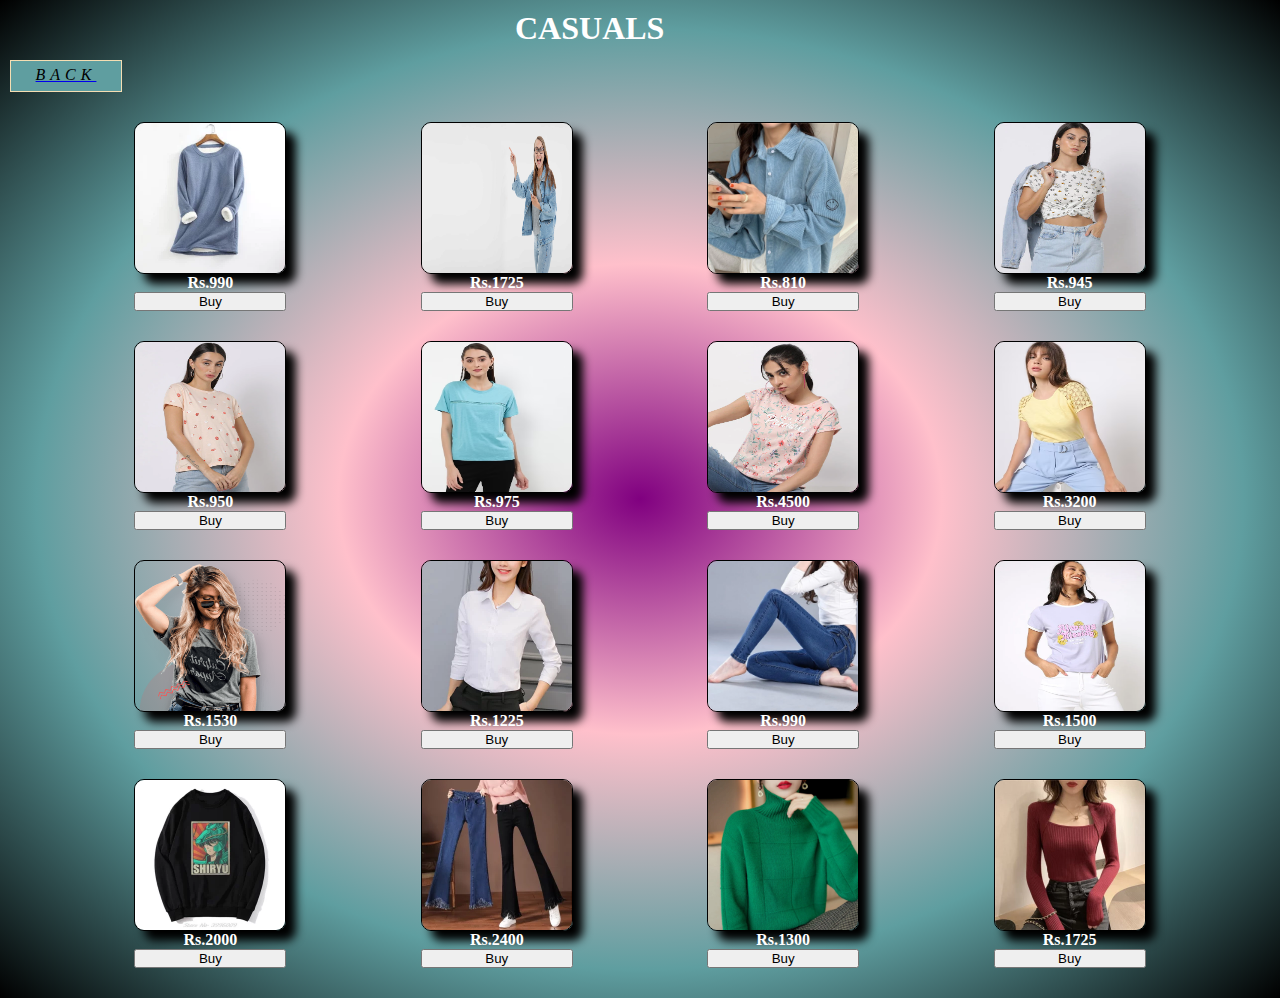
<file: casuals.html>
<!DOCTYPE html>
<html lang="en">
<head>
    <meta charset="UTF-8">
    <meta http-equiv="X-UA-Compatible" content="IE=edge">
    <meta name="viewport" content="width=device-width, initial-scale=1.0">
    <link rel="stylesheet" href="https://cdnjs.cloudflare.com/ajax/libs/font-awesome/6.4.0/css/all.min.css" integrity="sha512-iecdLmaskl7CVkqkXNQ/ZH/XLlvWZOJyj7Yy7tcenmpD1ypASozpmT/E0iPtmFIB46ZmdtAc9eNBvH0H/ZpiBw==" crossorigin="anonymous" referrerpolicy="no-referrer" />
    <style>
        body{
            background:radial-gradient(purple,pink,cadetblue,black);
            
        }
        *{
            padding: 0px;
            margin: 0px;
           
        }
       .div1{
        
            display: flex;
            justify-content: space-evenly;
            align-items: center;
            margin-bottom: 30px;
            margin-top: 30px;
       

       } 
       .div2{
        display: flex;
            justify-content: space-evenly;
            align-items: center;
            margin-bottom: 30px;
            margin-top: 30px;

       }
       img{
        height: 150px;
        width: 150px;
        border: 1px solid black;
        border-radius: 10px;
        transition: all 1.3s;
       }
       .im{
        box-shadow: 10px 10px 10px ;
        
       }
       .head{
        height: 40px;
        width: 250px;
        padding: 10px;
        color: white;
        
        margin: auto;
       }
       .img1{
        display: grid;
        
       }
       .im:hover{
        
        height: 180px;
        width: 180px;
        transition-timing-function: 3s;
        transition-delay: 0.5s;
       }
       .back, .fa-solid{
        height: 20px;
        width: 100px;
        color: black;
        text-align: center;
        letter-spacing: 5px;
       
       }
       .back{
        border: solid 1px wheat;
        margin-left: 10px;
        padding: 5px;
        background-color: cadetblue;
        
       }
    
    
       
       
    </style>
    <title>Casual wear</title>
</head>
<body>
    <div class="head">
        <h1>CASUALS</h1>
    </div>
    <div class="back">
        
        <a href="./categories.html"><i class="fa-solid fa-arrow-left">  BACK</i></a> 
     </div>
    <div class="div1">
        <div class="img1">
        <img class="im"  src="./casual/Autumn-Winter-Velvet-Warm-Tops-Women-Thick-Fleece-Sweatershirts-Casual-Loose-Long-Sleeve-Solid-Color-O.jpg_Q90.jpg_-300x300.webp" alt="">
        <label style="color: white; margin: auto;"><b>Rs.990</b> </label>
        <button>Buy</button>
        </div>
        <div class="img1">
        <img class="im" src="./casual/banner-02.jpg" alt="">
        <label style="color: white; margin: auto;"><b>Rs.1725</b> </label>
        <button>Buy</button>
        </div>
        <div class="img1">
        <img class="im" src="./casual/BIYABY-Autumn-Korean-Style-Corduroy-Shirt-for-Women-Loose-single-Breasted-Blouses-Woman-Solid-Color-Turn.jpeg_Q90.jpeg_.webp" alt="">
        <label style="color: white; margin: auto;"><b>Rs.810</b> </label>
        <button>Buy</button>
        </div>
        <div class="img1">
        <img class="im" src="./casual/dj_&_c_off_white_floral_print_crew-neck_t-shirt.jpg" alt="">
        <label style="color: white; margin: auto;"><b>Rs.945</b> </label>
        <button>Buy</button></div>
        </div>
        <div class="div2">
            <div class="img1">
            <img class="im" src="./casual/dj_&_c_peach_printed_crew-neck_t-shirt.jpg" alt="">
            <label style="color: white; margin: auto;"><b>Rs.950</b> </label>
        <button>Buy</button>
            </div>
            <div class="img1">
            <img class="im" src="./casual/dj_&_c_purest_blue_melange_heathered_crew-neck_t-shirt.jpg" alt="">
            <label style="color: white; margin: auto;"><b>Rs.975</b> </label>
        <button>Buy</button>
            </div>
            <div class="img1">
            <img class="im" src="./casual/dnmx_pink_floral_print_crew-neck_t-shirt.jpg" alt="">
            <label style="color: white; margin: auto;"><b>Rs.4500</b> </label>
        <button>Buy</button>
            </div>
            <div class="img1">
        <img class="im" src="./casual/fig_yellow_round-neck_t-shirt_with_lace_accent.jpg" alt="">
        <label style="color: white; margin: auto;"><b>Rs.3200</b> </label>
        <button>Buy</button>
        </div>
        </div>
        <div class="div1">
            <div class="img1">
            <img class="im"  src="./casual/image26-free.png" alt="">
            <label style="color: white; margin: auto;"><b>Rs.1530</b> </label>
            <button>Buy</button>
            </div>
            <div class="img1">
            <img class="im" src="./casual/Korean-Women-Cotton-Shirts-White-Shirt-Women-Long-Sleeve-Shirts-Tops-Office-Lady-Basic-Shirt-Blouses.jpg_Q90.jpg_-300x300.webp" alt="">
            <label style="color: white; margin: auto;"><b>Rs.1225</b> </label>
            <button>Buy</button>
            </div>
            <div class="img1">
            <img class="im" src="./casual/New-Women-Jeans-2021-Autumn-Elastic-Pencil-Trousers-High-Waist-Ladies-Tight-Clothing-Slim-Fit-Casual.jpg_Q90.jpg_.webp" alt="">
            <label style="color: white; margin: auto;"><b>Rs.990</b> </label>
            <button>Buy</button>
            </div>
            <div class="img1">
            <img class="im" src="./casual/rio_purple_typographic_print_crew-neck_t-shirt.jpg" alt="">
            <label style="color: white; margin: auto;"><b>Rs.1500</b> </label>
            <button>Buy</button></div>
            </div>
            <div class="div1">
                <div class="img1">
                <img class="im"  src="./casual/Shiry-Feminine-Clothes-Saint-Seiya-Knights-of-the-Zodiac-Hoodie-Vintage-Anime-Men-Oversized-Sweatshirt-Sweater.jpg_Q90.jpg_-300x300.webp" alt="">
                <label style="color: white; margin: auto;"><b>Rs.2000</b> </label>
                <button>Buy</button>
                </div>
                <div class="img1">
                <img class="im" src="./casual/Streetwear-Women-Split-Baggy-Jeans-Y2K-Tassel-Loose-Female-Flare-Pants-Spring-Autumn-Size-Fashion-Casual.jpg_Q90.jpg_-300x300.webp" alt="">
                <label style="color: white; margin: auto;"><b>Rs.2400</b> </label>
                <button>Buy</button>
                </div>
                <div class="img1">
                <img class="im" src="./casual/Winter-Thicken-Woman-s-Sweaters-Female-Pullover-Long-Sleeve-Turtleneck-Casual-Loose-Coats-Jumper-Women-Sweater.jpg_Q90.jpg_.webp" alt="">
                <label style="color: white; margin: auto;"><b>Rs.1300</b> </label>
                <button>Buy</button>
                </div>
                <div class="img1">
                <img class="im" src="./casual/Women-Sweater-Pullover-Long-Sleeve-Top-Square-Collar-Casual-Fashion-Women-Jumper-Sexy-Knitwear-Sweater-Tops.jpg_640x640-1-300x300.webp" alt="">
                <label style="color: white; margin: auto;"><b>Rs.1725</b> </label>
                <button>Buy</button></div>
                </div>
</body>
</html>
</file>
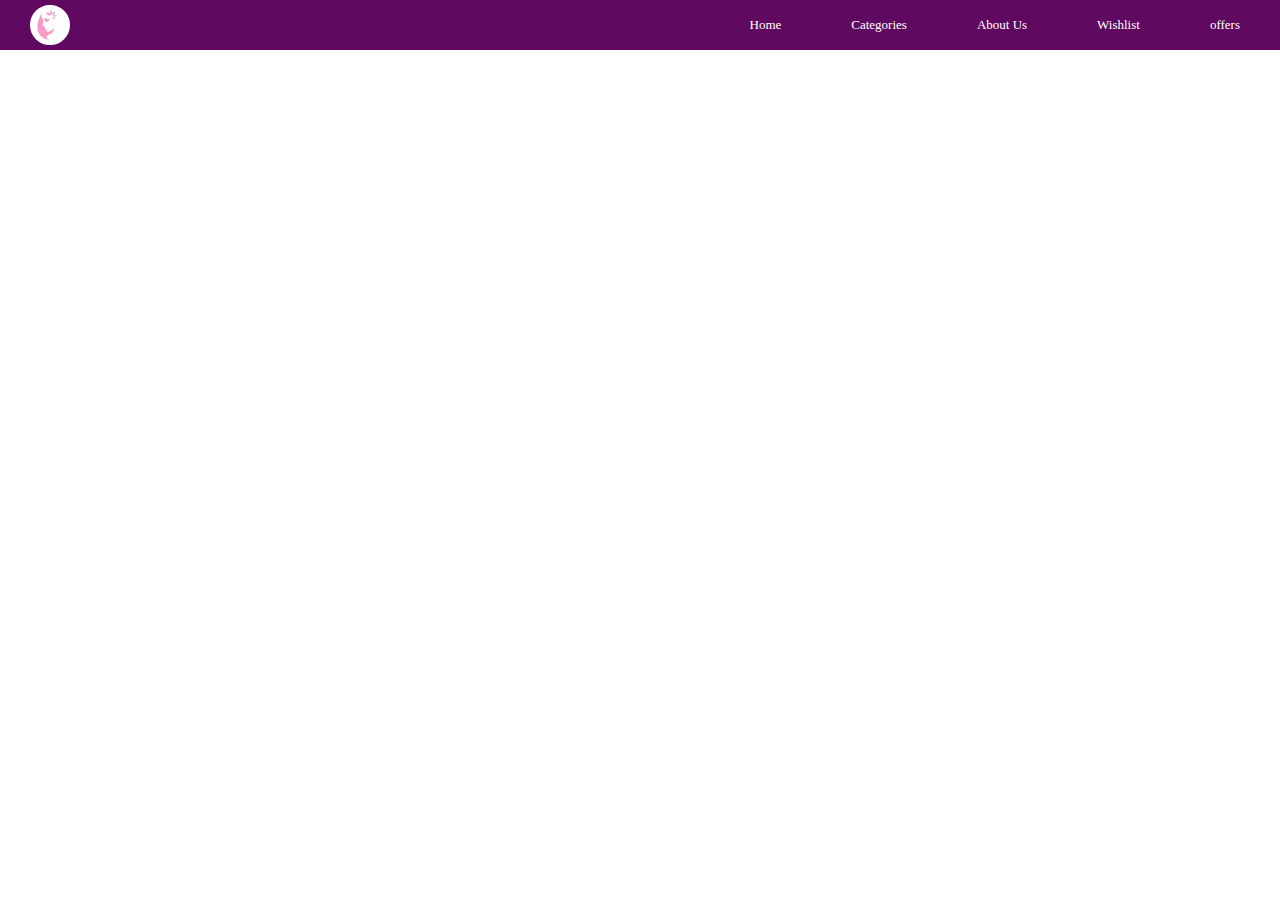
<file: contact.html>
<!DOCTYPE html>
<html lang="en">
<head>
    <meta charset="UTF-8">
    <meta http-equiv="X-UA-Compatible" content="IE=edge">
    <meta name="viewport" content="width=device-width, initial-scale=1.0">
    <title>Contact</title>
    <link rel="stylesheet" href="./home.css">
</head>
<body>
    <div class="navbar">
    
        <div class="logo"></div>
        <ul class="display">
        
        <li class="navitems" > <a href="./index.html">Home </a></li>
        <li class="navitems"> <a href="./categories.html">Categories</a></li>
        <li class="navitems"> <a href="./about us.html">About Us </a></li>
        <li class="navitems"> <a href="./contact.html">Wishlist</a></li>
        <li class="navitems"> <a href="./offers.html">offers</a></li>
        </ul>
      
    </div>
    <div class="">
    
    </div>
</body>
</html>
</file>
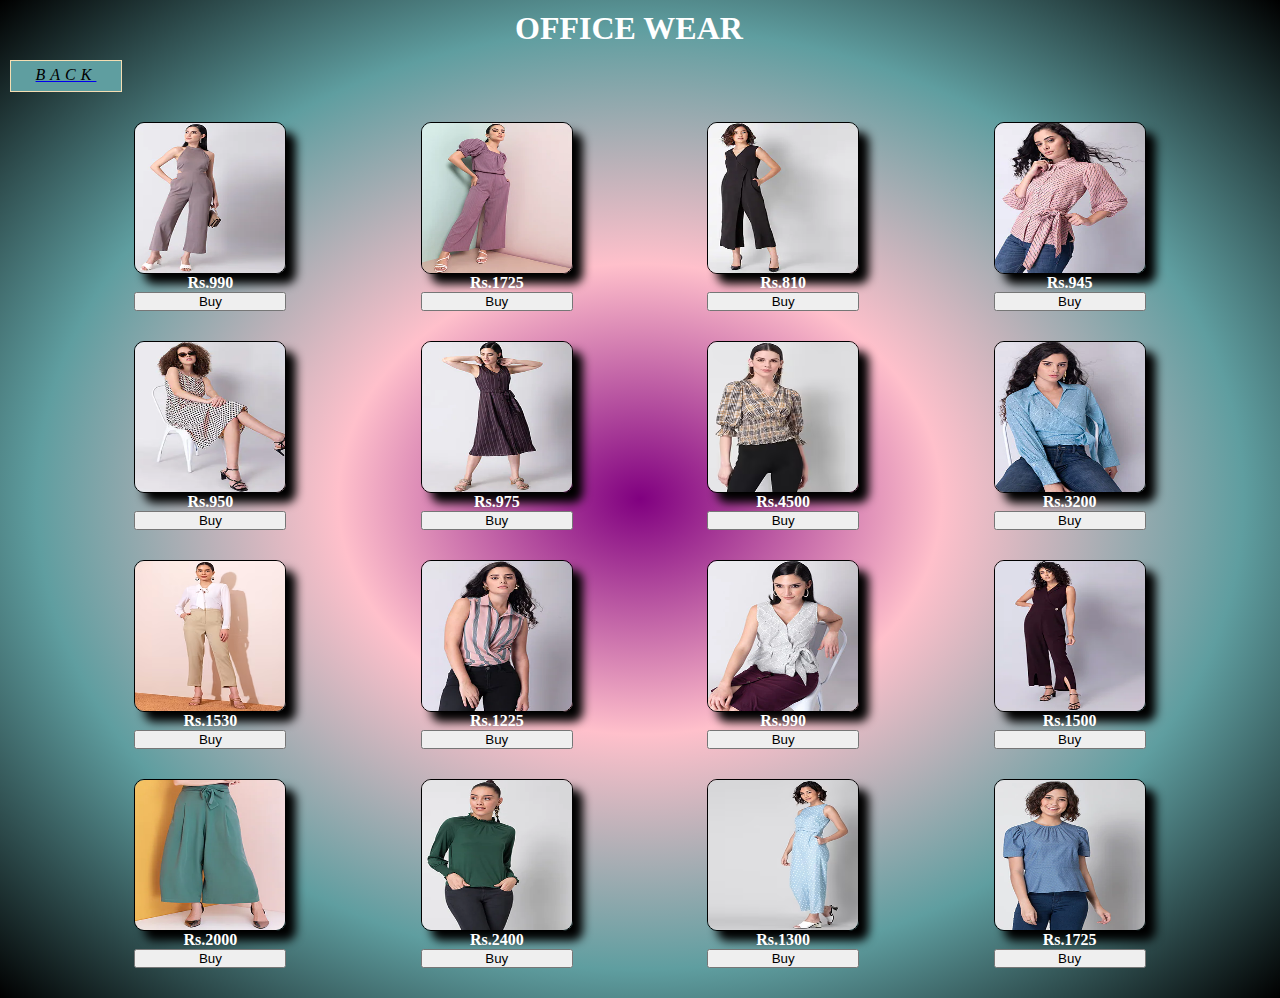
<file: office.html>
<!DOCTYPE html>
<html lang="en">
<head>
    <meta charset="UTF-8">
    <meta http-equiv="X-UA-Compatible" content="IE=edge">
    <meta name="viewport" content="width=device-width, initial-scale=1.0">
    <link rel="stylesheet" href="https://cdnjs.cloudflare.com/ajax/libs/font-awesome/6.4.0/css/all.min.css" integrity="sha512-iecdLmaskl7CVkqkXNQ/ZH/XLlvWZOJyj7Yy7tcenmpD1ypASozpmT/E0iPtmFIB46ZmdtAc9eNBvH0H/ZpiBw==" crossorigin="anonymous" referrerpolicy="no-referrer" />
    <style>
        body{
            background:radial-gradient(purple,pink,cadetblue,black);
            
        }
        *{
            padding: 0px;
            margin: 0px;
           
        }
       .div1{
        
            display: flex;
            justify-content: space-evenly;
            align-items: center;
            margin-bottom: 30px;
            margin-top: 30px;
       

       } 
       .div2{
        display: flex;
            justify-content: space-evenly;
            align-items: center;
            margin-bottom: 30px;
            margin-top: 30px;

       }
       img{
        height: 150px;
        width: 150px;
        border: 1px solid black;
        border-radius: 10px;
        transition: all 1.3s;
       }
       .im{
        box-shadow: 10px 10px 10px ;
        
       }
       .head{
        height: 40px;
        width: 250px;
        padding: 10px;
        color: white;
        
        margin: auto;
       }
       .img1{
        display: grid;
        
       }
       .back, .fa-solid{
        height: 20px;
        width: 100px;
        color: black;
        text-align: center;
        letter-spacing: 5px;
       
       }
       .back{
        border: solid 1px wheat;
        margin-left: 10px;
        padding: 5px;
        background-color: cadetblue;
        
       }
    
       
       
    </style>
    <title>Ethnic wear</title>
</head>
<body>
    <div class="head">
        <h1>OFFICE WEAR</h1>
    </div>
    <div class="back">
        
        <a href="./categories.html"><i class="fa-solid fa-arrow-left">  BACK</i></a> 
     </div>
    <div class="div1">
        <div class="img1">
        <img class="im"  src="./New folder/1 (10).jpg" alt="">
        <label style="color: white; margin: auto;"><b>Rs.990</b> </label>
        <button>Buy</button>
        </div>
        <div class="img1">
        <img class="im" src="./New folder/1 (11).jpg" alt="">
        <label style="color: white; margin: auto;"><b>Rs.1725</b> </label>
        <button>Buy</button>
        </div>
        <div class="img1">
        <img class="im" src="./New folder/1 (12).jpg" alt="">
        <label style="color: white; margin: auto;"><b>Rs.810</b> </label>
        <button>Buy</button>
        </div>
        <div class="img1">
        <img class="im" src="./New folder/1 (13).jpg" alt="">
        <label style="color: white; margin: auto;"><b>Rs.945</b> </label>
        <button>Buy</button></div>
        </div>
        <div class="div2">
            <div class="img1">
            <img class="im" src="./New folder/1 (14).jpg" alt="">
            <label style="color: white; margin: auto;"><b>Rs.950</b> </label>
        <button>Buy</button>
            </div>
            <div class="img1">
            <img class="im" src="./New folder/1 (15).jpg" alt="">
            <label style="color: white; margin: auto;"><b>Rs.975</b> </label>
        <button>Buy</button>
            </div>
            <div class="img1">
            <img class="im" src="./New folder/1 (16).jpg" alt="">
            <label style="color: white; margin: auto;"><b>Rs.4500</b> </label>
        <button>Buy</button>
            </div>
            <div class="img1">
        <img class="im" src="./New folder/1 (17).jpg" alt="">
        <label style="color: white; margin: auto;"><b>Rs.3200</b> </label>
        <button>Buy</button>
        </div>
        </div>
        <div class="div1">
            <div class="img1">
            <img class="im"  src="./New folder/1 (18).jpg" alt="">
            <label style="color: white; margin: auto;"><b>Rs.1530</b> </label>
            <button>Buy</button>
            </div>
            <div class="img1">
            <img class="im" src="./New folder/1 (19).jpg" alt="">
            <label style="color: white; margin: auto;"><b>Rs.1225</b> </label>
            <button>Buy</button>
            </div>
            <div class="img1">
            <img class="im" src="./New folder/1 (20).jpg">
            <label style="color: white; margin: auto;"><b>Rs.990</b> </label>
            <button>Buy</button>
            </div>
            <div class="img1">
            <img class="im" src="./New folder/1 (21).jpg" alt="">
            <label style="color: white; margin: auto;"><b>Rs.1500</b> </label>
            <button>Buy</button></div>
            </div>
            <div class="div1">
                <div class="img1">
                <img class="im"  src="./New folder/1 (22).jpg" alt="">
                <label style="color: white; margin: auto;"><b>Rs.2000</b> </label>
                <button>Buy</button>
                </div>
                <div class="img1">
                <img class="im" src="./New folder/1 (23).jpg" alt="">
                <label style="color: white; margin: auto;"><b>Rs.2400</b> </label>
                <button>Buy</button>
                </div>
                <div class="img1">
                <img class="im" src="./New folder/2 (4).jpg" alt="">
                <label style="color: white; margin: auto;"><b>Rs.1300</b> </label>
                <button>Buy</button>
                </div>
                <div class="img1">
                <img class="im" src="./New folder/1 (9).jpg" alt="">
                <label style="color: white; margin: auto;"><b>Rs.1725</b> </label>
                <button>Buy</button></div>
                </div>
</body>
</html>
</file>
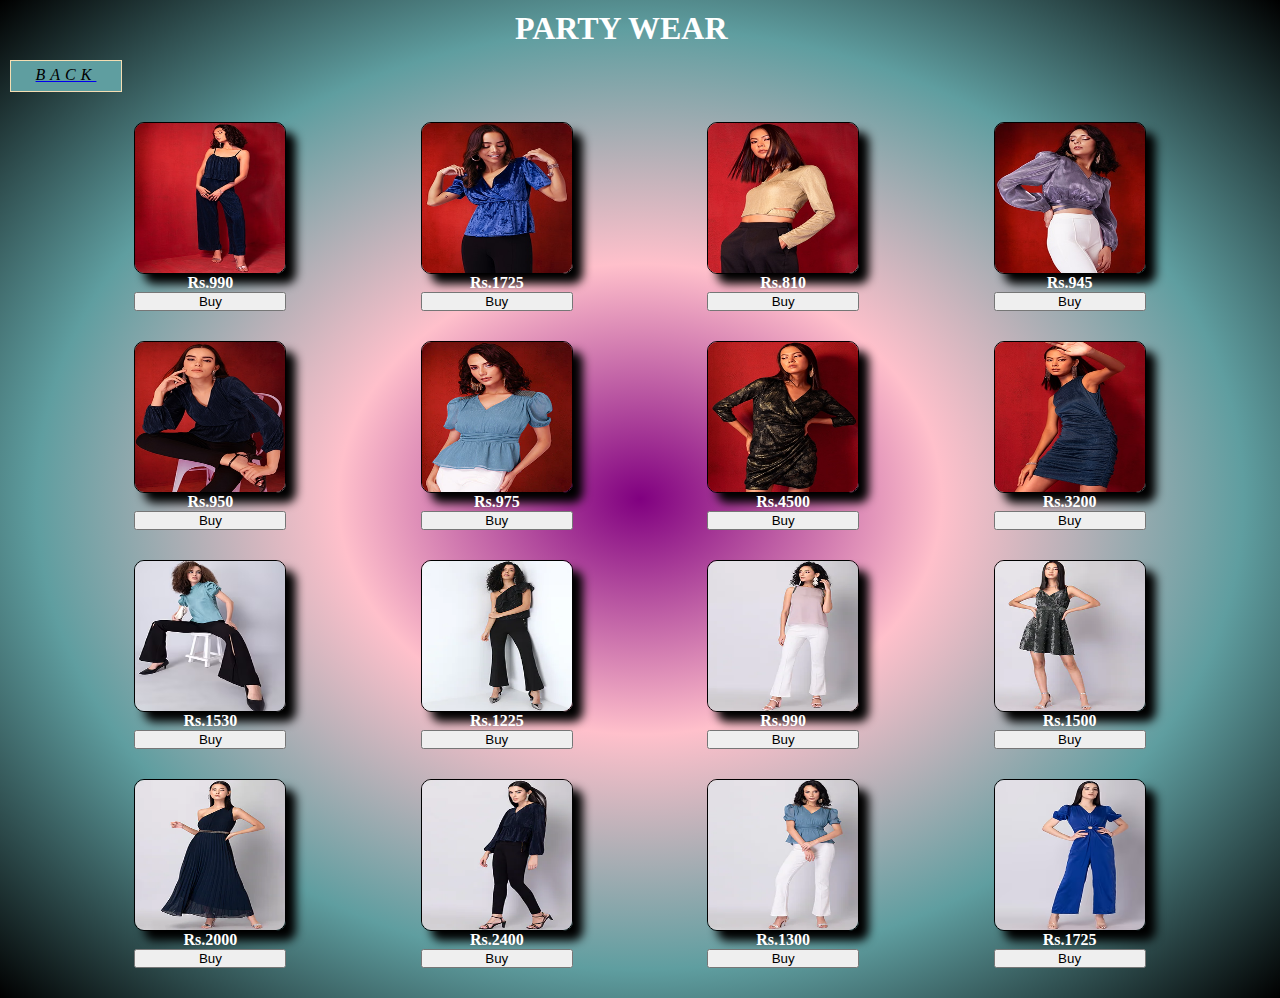
<file: party wear.html>
<!DOCTYPE html>
<html lang="en">
<head>
    <meta charset="UTF-8">
    <meta http-equiv="X-UA-Compatible" content="IE=edge">
    <meta name="viewport" content="width=device-width, initial-scale=1.0">
    <link rel="stylesheet" href="https://cdnjs.cloudflare.com/ajax/libs/font-awesome/6.4.0/css/all.min.css" integrity="sha512-iecdLmaskl7CVkqkXNQ/ZH/XLlvWZOJyj7Yy7tcenmpD1ypASozpmT/E0iPtmFIB46ZmdtAc9eNBvH0H/ZpiBw==" crossorigin="anonymous" referrerpolicy="no-referrer" />
    <link rel="stylesheet" href="./party wear.css">
    <title>Party wear</title>
</head>
<body>
    <div class="head">
        <h1>PARTY WEAR</h1>
    </div>
    <div class="back">
        
        <a href="./categories.html"><i class="fa-solid fa-arrow-left">  BACK</i></a> 
     </div>
    <div class="div1">
        <div class="img1">
        <img class="im"  src="./party/1 (1).jpg" alt="">
        <label style="color: white; margin: auto;"><b>Rs.990</b> </label>
        <button>Buy</button>
        </div>
        <div class="img1">
        <img class="im" src="./party/1 (2).jpg" alt="">
        <label style="color: white; margin: auto;"><b>Rs.1725</b> </label>
        <button>Buy</button>
        </div>
        <div class="img1">
        <img class="im" src="./party/1 (3).jpg" alt="">
        <label style="color: white; margin: auto;"><b>Rs.810</b> </label>
        <button>Buy</button>
        </div>
        <div class="img1">
        <img class="im" src="./party/1 (4).jpg" alt="">
        <label style="color: white; margin: auto;"><b>Rs.945</b> </label>
        <button>Buy</button></div>
        </div>
        <div class="div2">
            <div class="img1">
            <img class="im" src="./party/1 (5).jpg" alt="">
            <label style="color: white; margin: auto;"><b>Rs.950</b> </label>
        <button>Buy</button>
            </div>
            <div class="img1">
            <img class="im" src="./party/1 (6).jpg" alt="">
            <label style="color: white; margin: auto;"><b>Rs.975</b> </label>
        <button>Buy</button>
            </div>
            <div class="img1">
            <img class="im" src="./party/1.jpg" alt="">
            <label style="color: white; margin: auto;"><b>Rs.4500</b> </label>
        <button>Buy</button>
            </div>
            <div class="img1">
        <img class="im" src="./party/2 (1).jpg" alt="">
        <label style="color: white; margin: auto;"><b>Rs.3200</b> </label>
        <button>Buy</button>
        </div>
        </div>
        <div class="div1">
            <div class="img1">
            <img class="im"  src="./party/2 (2).jpg" alt="">
            <label style="color: white; margin: auto;"><b>Rs.1530</b> </label>
            <button>Buy</button>
            </div>
            <div class="img1">
            <img class="im" src="./party/2 (10).jpg" alt="">
            <label style="color: white; margin: auto;"><b>Rs.1225</b> </label>
            <button>Buy</button>
            </div>
            <div class="img1">
            <img class="im" src="./party/2 (11).jpg" alt="">
            <label style="color: white; margin: auto;"><b>Rs.990</b> </label>
            <button>Buy</button>
            </div>
            <div class="img1">
            <img class="im" src="./party/2 (9).jpg" alt="">
            <label style="color: white; margin: auto;"><b>Rs.1500</b> </label>
            <button>Buy</button></div>
            </div>
            <div class="div1">
                <div class="img1">
                <img class="im"  src="./party/2 (5).jpg" alt="">
                <label style="color: white; margin: auto;"><b>Rs.2000</b> </label>
                <button>Buy</button>
                </div>
                <div class="img1">
                <img class="im" src="./party/2 (6).jpg" alt="">
                <label style="color: white; margin: auto;"><b>Rs.2400</b> </label>
                <button>Buy</button>
                </div>
                <div class="img1">
                <img class="im" src="./party/2 (7).jpg" alt="">
                <label style="color: white; margin: auto;"><b>Rs.1300</b> </label>
                <button>Buy</button>
                </div>
                <div class="img1">
                <img class="im" src="./party/2 (8).jpg" alt="">
                <label style="color: white; margin: auto;"><b>Rs.1725</b> </label>
                <button>Buy</button></div>
                </div>
</body>
</html>
</file>
<file: home.css>
*{
margin: 0px;
padding: 0px;
box-sizing: border-box;
}

.navitems{
    list-style: none;
    margin-left: 30px;
    margin-right: 30px;
}
a{
    text-decoration: none;
}
.display{
    display: flex;
    align-items: center;
    justify-content: space-between;
    font-size: small;
   
    padding: 10px;
    margin-left: auto;
  
}
.navbar{
    height: 50px;
    width: 100%;
    padding: 5px 0px;
    background-color: rgb(96, 9, 96);
    display: flex; 
   
}
.navitems a{
    margin-left: 10px;
    color: white;
}
.logo{
   background-image: url(./project-images/beautylogo.jpg);
   background-size: contain;
    height: 40px;
    width: 40px;
    border-radius: 50%;
    border: solid 2px white;
    display: flex;
    align-items: center;
    margin-left: 30px;
  
}

.main-logo{
    display: flex;
    justify-content: space-evenly;
}
.main{
   height: 400px;
   width: 100%;

    background-image:  url(./project-images/mainclothing.avif);
    background-repeat: no-repeat; 
    background-position: center;
    background-size: cover;  
}
h1{
    font-family: 'Times New Roman', Times, serif;
    font-style: oblique;
    margin: auto;
}
.title{
  height: 350px;
  margin-left: 50px;
  display: grid;
  align-items: center;
  width: 400px;
  padding: 10px;
  color: white;
}
.tagline{
  height: 100px;
  width: 280px;
  border-radius: 50%;
  border:solid 2px black;
  display: flex;
  justify-content: center;
  align-items: center;
  background-image: url(./project-images/wadrobe.avif);
  background-repeat: no-repeat;
  background-position: center;
  color:yellow;

  
}

/* caurosal */

.slideshow-container {
    max-width: 60%;
    position: relative;
    margin: auto;
    height: 100vh;
    
  }
  
  /* Next & previous buttons */
  .prev, .next {
    cursor: pointer;
    position: absolute;
    top: 50%;
    width: auto;
    padding: 16px;
    margin-top: -22px;
    color: white;
    font-weight: bold;
    font-size: 18px;
    transition: 0.6s ease;
    border-radius: 0 3px 3px 0;
    user-select: none;
  }
  
  /* Position the "next button" to the right */
  .next {
    right: 0;
    border-radius: 3px 0 0 3px;
  }
  
  /* On hover, add a black background color with a little bit see-through */
  .prev:hover, .next:hover {
    background-color: rgba(0,0,0,0.8);
  }
  
  /* Caption text */
  .text {
    color: #f2f2f2;
    font-size: 15px;
    padding: 8px 12px;
    position: absolute;
    bottom: 8px;
    width: 100%;
    text-align: center;
  }
  
  /* Number text (1/3 etc) */
  .numbertext {
    color: #f2f2f2;
    font-size: 12px;
    padding: 8px 12px;
    position: absolute;
    top: 0;
  }
  
  /* The dots/bullets/indicators */
  .dot {
    cursor: pointer;
    height: 15px;
    width: 15px;
    margin: 0 2px;
    background-color: #bbb;
    border-radius: 50%;
    display: inline-block;
    transition: background-color 0.6s ease;
  }
  
  .active, .dot:hover {
    background-color: #717171;
  }
  
  /* Fading animation */
  .fade {
    animation-name: fade;
    animation-duration: 1.5s;
  }
  
  @keyframes fade {
    from {opacity: .4} 
    to {opacity: 1}
  }
  
  /* On smaller screens, decrease text size */
  @media only screen and (max-width: 300px) {
    .prev, .next,.text {font-size: 11px}
  }
  .mySlides img{
    height: 100vh;
  }
  .slideshowmain{
    background-color: rgb(135, 86, 181);
    padding: 40px 0px;
  }
  /* parallax section */
  .parralax1{
    
    background: url(./project-images/1stimage.jpg) no-repeat center/cover fixed;
    height: 100vh;
    display: flex;
    justify-content: center;
    align-items: center;
  }
  .skin-div img{
    height: 200px;
    width: 350px;
    margin-left: 10px;
  }
  .skin-content {
    color:white;
    background-color:rgb(50, 48, 48) ;
    height: 200px;
    width: 350px;
    padding: 15px;

  }
  .skin-content p{
    line-height: 25px;
    font-size: x-small;
    padding-left: 30px;
    padding-right: 30px;
  }
 
  
  
  aos
  .aos{
    width: 40%;
    height: 40%;
    margin: auto;
   
  }
  .aos img{
    width: 100%;
    height: 100%;
  

  }
  /* .footer{
    background-color: grey;
    height: 30vh;
   
  }
  .footer ul{
    display: flex;
   
    list-style: none;
    width: 20%;
    justify-content: space-evenly;
    margin: auto;
    height: 100%;
    align-items: center;
  }
  .footer a{
    color: white;
    font-size: 45px;
  } */
</file>
<file: party wear.css>
body{
    background:radial-gradient(purple,pink,cadetblue,black);
    
}
*{
    padding: 0px;
    margin: 0px;
   
}
.div1{

    display: flex;
    justify-content: space-evenly;
    align-items: center;
    margin-bottom: 30px;
    margin-top: 30px;


} 
.div2{
display: flex;
    justify-content: space-evenly;
    align-items: center;
    margin-bottom: 30px;
    margin-top: 30px;

}
img{
height: 150px;
width: 150px;
border: 1px solid black;
border-radius: 10px;
transition: all 1.3s;
}
.im{
box-shadow: 10px 10px 10px ;

}
.head{
height: 40px;
width: 250px;
padding: 10px;
color: white;

margin: auto;
}
.img1{
display: grid;

}
.im:hover{

height: 180px;
width: 180px;
transition-timing-function: 3s;
transition-delay: 0.5s;
}
.back, .fa-solid{
height: 20px;
width: 100px;
color: black;
text-align: center;
letter-spacing: 5px;

}
.back{
border: solid 1px wheat;
margin-left: 10px;
padding: 5px;
background-color: cadetblue;

}
</file>
